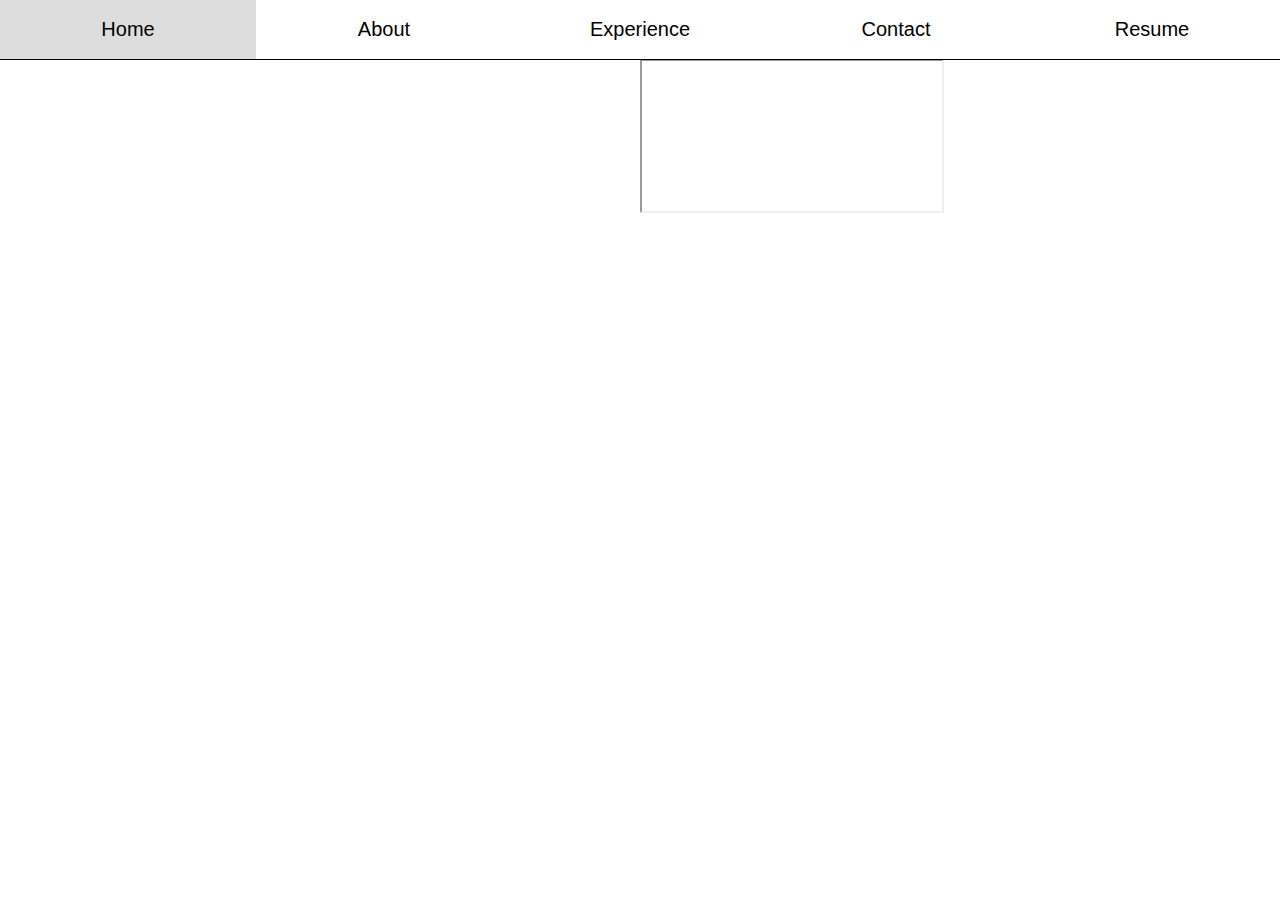
<file: resume.html>
<!DOCTYPE html>
<html>

<head>
    <meta name="viewport" content="width=device-width, initial-scale=1">
    <link rel="stylesheet" href="https://cdnjs.cloudflare.com/ajax/libs/font-awesome/4.7.0/css/font-awesome.min.css">
    <link href="https://fonts.googleapis.com/css2?family=Lato:wght@500&display=swap" rel="stylesheet" />
    <link rel="stylesheet" href="styles.css">
</head>

<body>

    <div class="topnav" id="myTopnav">
        <a href="javascript:void(0);" class="icon" onclick="myFunction()">
            <i class="fa fa-bars"></i>
        </a>
        <a href="index.html">Home</a>
        <a href="#news">About</a>
        <a href="#contact">Experience</a>
        <a href="#about">Contact</a>
        <a href="resume.html">Resume</a>
    </div>
    <div class="resume" id="land">
        <iframe src="https://drive.google.com/file/d/1IltQfFWtyDYsUAu-sOEVZvN35vvCxE_P/preview"></iframe>
    </div>

    <script>
        function myFunction() {
            var x = document.getElementById("myTopnav");
            if (x.className == "topnav") {
                x.className += " responsive";
            } else {
                x.className = "topnav";
            }
        }
    </script>
    <script>
        document.getElementById("land").style.marginTop=document.getElementById("myTopnav").clientHeight+"px";
    </script>

</body>

</html>
</file>
<file: styles.css>
@import url('https://fonts.googleapis.com/css2?family=Heebo:wght@500&display=swap');
body {
    margin: 0;
    font-family: Arial, Helvetica, sans-serif;
    position: relative;
}

.topnav {
    position: fixed;
    top: 0;
    background-color: white;
    width: 100%;
    display: flex;
    justify-content: space-evenly;
    z-index: 20;
    border-bottom: 1px solid black;
}

.topnav a {
    color: black;
    display: block;
    text-align: center;
    padding: 18px 16px;
    width: 100%;
    text-decoration: none;
    font-size: 20px;
    font-family: Montserrat, -apple-system, BlinkMacSystemFont, 'Segoe UI', Roboto, 'Helvetica Neue', Arial, sans-serif, 'Apple Color Emoji', 'Segoe UI Emoji', 'Segoe UI Symbol', 'Noto Color Emoji';
}

.topnav a:hover {
    background-color: #ddd;
    color: black;
    animation: bounce 1s;
    -webkit-animation: bounce 1s;
    -moz-animation: bounce 1s;
    -o-animation: bounce 1s;
}

.topnav .icon {
    display: none;
}

.landing {
    position: relative;
}

.code {
    width: 100%;
    max-height: 600px;
    border-radius: 0px;
    z-index: 0;
    filter: invert(15%) sepia(77%) saturate(515%) hue-rotate(202deg) brightness(34%) contrast(89%);
}

.codes {
    width: 100%;
    border-radius: 0px;
    border: 0px grey solid;
}

.image-container {
    background-color: rgb(114, 99, 114);
    border-top: 4px solid rgb(114, 99, 114);
    margin-left: 0%;
    margin-right: 0%;
    margin-top: 0%;
    width: 100%;
    position: relative;
    display: flex;
    flex-direction: column;
    align-items: center;
    justify-content: center;
}

.landing_container {
    width: 100%;
    position: relative;
}

.block {
    border-top: rgb(143, 125, 143) 2px solid;
    border-bottom: 2px rgb(114, 99, 114) solid;
    position: absolute;
    bottom: 0;
    width: 100%;
    height: 49%;
    background-color: white;
}

.jenny {
    position: absolute;
    width: 20%;
    border-radius: 50%;
    border: 2px rgb(114, 99, 114) solid;
    max-width: 300px;
    max-height: 300px;
    z-index: 5;
    filter: brightness(130%) sepia(10%);
    min-width: 200px;
    min-height: 200px;
}

.name {
    position: absolute;
    display: flex;
    justify-content: center;
    width: 100%;
    font-size: 30px;
    font-family: Montserrat, -apple-system, BlinkMacSystemFont, 'Segoe UI', Roboto, 'Helvetica Neue', Arial, sans-serif, 'Apple Color Emoji', 'Segoe UI Emoji', 'Segoe UI Symbol', 'Noto Color Emoji';
    text-transform: uppercase;
    color: black;
    bottom: 0;
    height: 50%;
}

.about {
    height: 100%;
    display: flex;
    flex-direction: column;
    align-items: center;
    z-index: 5;
    background-image: linear-gradient(to right, rgb(55, 55, 92), rgb(40, 36, 60), rgb(40, 36, 60), rgb(40, 36, 60));
}

.item {
    height: 100%;
    display: flex;
    flex-direction: column;
    align-items: center;
    background-image: linear-gradient(to right, rgb(55, 55, 92), rgb(40, 36, 60), rgb(40, 36, 60), rgb(40, 36, 60));
}

.section {
    position: relative;
    width: 100%;
    height: 8vw;
    display: flex;
    justify-content: center;
    align-items: center;
    margin-top: 2px;
    font-size: 20px;
    text-transform: uppercase;
    font-family: Montserrat, -apple-system, BlinkMacSystemFont, 'Segoe UI', Roboto, 'Helvetica Neue', Arial, sans-serif, 'Apple Color Emoji', 'Segoe UI Emoji', 'Segoe UI Symbol', 'Noto Color Emoji';
}

.section-background {
    position: absolute;
    top: 0px;
    width: 100%;
    height: 100%;
    background-image: linear-gradient(to right, rgb(55, 55, 92), rgb(40, 36, 60), rgb(40, 36, 60), rgb(40, 36, 60));
    /*box-shadow: 0 8px 8px 0px black inset;*/
}

.section>p {
    color: white;
    z-index: 10;
}

.text {
    position: relative;
    display: flex;
    justify-content: space-evenly;
    align-items: center;
    color: white;
    width: 100%;
    font-family: 'Heebo', sans-serif;
    background-image: linear-gradient(to right, rgb(55, 55, 92), rgb(40, 36, 60), rgb(40, 36, 60), rgb(40, 36, 60));
}

.cv-container {
    position: relative;
    display: flex;
    justify-content: center;
    align-items: center;
    width: 94%;
    margin-left: auto;
    overflow: hidden;
    position: relative;
    padding: 3%;
}

.button-container {
    width: 50%;
    display: flex;
    justify-content: flex-end;
    align-items: center;
}

.button-container2 {
    visibility: hidden;
}

.cv-container-icons {
    position: absolute;
    height: 50%;
    padding-right: 7%;
    display: flex;
    flex-direction: column;
    justify-content: space-evenly;
}

.cv-container-icon {
    box-shadow: black 4px 4px 6px;
    display: flex;
    align-items: center;
    background-color: rgb(114, 99, 114);
    padding-left: 7px;
    padding-right: 7px;
    border-radius: 50px;
    text-decoration: none;
}

.cv-container-icon:hover {
    background-image: linear-gradient(to right, rgb(55, 55, 92), rgb(40, 36, 60));
}

.cv-container-icon:hover {
    animation: bounce 500ms linear forwards;
    -webkit-animation: bounce 500ms;
    -moz-animation: bounce 500ms;
    -o-animation: bounce 500ms;
}

.cv-container-icon>div {
    text-align: center;
    border-radius: 50%;
    width: 30px;
    height: 30px;
}

.cv-container-icon div i {
    position: relative;
    top: calc(45% - 10px);
    color: white;
    padding: 5%;
}

.cv-container-icon>p {
    color: white;
    padding-left: 7px;
    padding-right: 7px;
    font-family: Montserrat, -apple-system, BlinkMacSystemFont, 'Segoe UI', Roboto, 'Helvetica Neue', Arial, sans-serif, 'Apple Color Emoji', 'Segoe UI Emoji', 'Segoe UI Symbol', 'Noto Color Emoji';
}

.resume {
    display: flex;
    justify-content: flex-start;
    margin-left: auto;
    width: 50%;
}

.resume>img {
    box-shadow: black 2px 4px 6px 6px;
    height: 300px;
    border: 3px solid lightgrey;
    border-radius: 15px;
}

.cv-text {
    position: relative;
    display: flex;
    justify-content: space-evenly;
    align-items: center;
    background-image: linear-gradient(to right, rgb(55, 55, 92), rgb(40, 36, 60), rgb(40, 36, 60), rgb(40, 36, 60));
    width: 100%;
    font-family: 'Heebo', sans-serif;
    background-color: white;
}

.glasses-container>img {
    width: 100%;
    height: 100%;
    border: 0px solid black;
    background-color: rgb(23, 23, 63);
    padding: 0%;
    filter: brightness(90%);
}

.bio {
    margin-top: 2%;
    ;
    display: grid;
    grid-template-columns: repeat(3, minmax(0, 1fr));
    font-family: Montserrat, -apple-system, BlinkMacSystemFont, 'Segoe UI', Roboto, 'Helvetica Neue', Arial, sans-serif, 'Apple Color Emoji', 'Segoe UI Emoji', 'Segoe UI Symbol', 'Noto Color Emoji';
    width: 100%;
    height: auto;
}

.line-container {
    display: flex;
    justify-content: center;
    align-items: center;
    width: 100%;
    height: 100px;
    background-image: linear-gradient(to right, rgb(55, 55, 92), rgb(40, 36, 60), rgb(40, 36, 60), rgb(40, 36, 60));
}

.line {
    width: 40%;
    background-color: rgb(114, 99, 114);
    height: 2px;
}

.about-container {
    display: flex;
    flex-direction: column;
    justify-content: center;
    align-items: center;
}

.about-text {
    padding: 8%;
    font-family: 'Open Sans', sans-serif;
}

.job-wrapper {
    display: flex;
    flex-direction: row;
    justify-content: flex-start;
    align-items: center;
    padding-bottom: 5px;
}

.job-wrapper>img {
    height: 45px;
    width: 48px;
    filter: brightness(0) invert(1);
}

#mcgill {
    filter: none;
    height: 40px;
    width: 40px;
    padding-right: 5px;
    padding-left: 5px;
    filter: brightness(0) invert(1);
}

#microsoft {
    filter: none;
    height: 35px;
    width: 35px;
    padding-right: 5px;
    padding-bottom: 5px;
    filter: brightness(0) invert(1);
}

#mcwics {
    width: 40px;
    height: 25px;
    padding-right: 5px;
}

#mcwics-wrapper {
    padding-bottom: 12px;
    padding-top: 5px;
}

.job-wrapper>div {
    font-family: Montserrat, -apple-system, BlinkMacSystemFont, 'Segoe UI', Roboto, 'Helvetica Neue', Arial, sans-serif, 'Apple Color Emoji', 'Segoe UI Emoji', 'Segoe UI Symbol', 'Noto Color Emoji';
    color: white;
    padding-left: 6px;
    font-size: 23px;
}

.icons {
    height: 30vh;
}


/*------------Footer-------------*/

.footer {
    font-family: Montserrat, -apple-system, BlinkMacSystemFont, 'Segoe UI', Roboto, 'Helvetica Neue', Arial, sans-serif, 'Apple Color Emoji', 'Segoe UI Emoji', 'Segoe UI Symbol', 'Noto Color Emoji';
    background-color: rgb(114, 99, 114);
    display: grid;
    width: 100%;
    padding-top: 3%;
    padding-bottom: 1px;
    color: white;
}

.footer-bio {
    margin-top: 2%;
    ;
    display: grid;
    grid-template-columns: repeat(2, minmax(0, 1fr));
    font-family: Montserrat, -apple-system, BlinkMacSystemFont, 'Segoe UI', Roboto, 'Helvetica Neue', Arial, sans-serif, 'Apple Color Emoji', 'Segoe UI Emoji', 'Segoe UI Symbol', 'Noto Color Emoji';
    width: 100%;
    color: white;
    height: auto;
    margin-bottom: 10vh;
}

.footer-inner {
    width: auto;
}

.footer-container {
    display: flex;
    flex-direction: column;
    justify-content: center;
    align-items: center;
    padding-bottom: 5%;
}

.footer-bio>div:not(:last-child) {
    border-right: 1px solid white;
}

.footer-about-text {
    display: flex;
    justify-content: center;
    flex-direction: column;
    align-items: center;
    font-family: 'Open Sans', sans-serif;
    word-wrap: break-word;
}

.social-wrap {
    display: flex;
    justify-content: center;
    align-items: center;
    width: 100%;
}

.social-wrap>p {
    margin-left: 15px;
    display: inline-block;
    word-break: break-word;
}

.icon-wrap {
    height: 27px;
    width: 27px;
    min-width: 27px;
    background-color: rgb(114, 99, 114);
    border-radius: 50%;
    display: flex;
    justify-content: center;
    align-items: center;
}

.icon-wrap>i,
.social-icon-wrap>i {
    padding: 5px;
}

.footer-icon-wrap {
    height: 27px;
    width: 27px;
    display: flex;
    justify-content: start;
    align-items: center;
}

.footer-icon-wrap {
    font-size: 27px;
}

.footer-social-wrap {
    text-decoration: none;
    color: white;
    width: 100%;
    display: flex;
    align-items: center;
    justify-content: center;
}

.footer-social-wrap:hover {
    color: rgb(141, 124, 141);
    animation: bounce 500ms;
    -webkit-animation: bounce 500ms;
    -moz-animation: bounce 500ms;
    -o-animation: bounce 500ms;
}

.footer-social-wrap>p {
    margin-left: 15px;
    display: inline-block;
    word-break: break-word;
}

@media screen and (max-width: 600px) {
    .bio {
        grid-template-columns: repeat(1, minmax(0, 1fr));
    }
    .footer-bio {
        grid-template-columns: repeat(1, minmax(0, 1fr));
    }
    .footer-bio>div:not(:last-child) {
        border: none;
        margin-bottom: 10vh;
    }
    .topnav a {
        display: none;
    }
    .topnav a.icon {
        display: flex;
        margin-left: auto;
        color: white;
        font-size: 7vw;
    }
    .resume>img {
        height: 200px;
    }
    .icons>a>.fab {
        font-size: 8vw;
    }
    .topnav a:first-child:hover {
        background-color: white;
    }
    .topnav a.icon:hover {
        color: rgb(114, 99, 114);
    }
    .name {
        flex-direction: column;
        align-items: center;
        justify-content: center;
        height: 50%;
    }
    .name>p {
        font-size: 5vw;
    }
    .jenny {
        width: 50%;
        min-width: 0px;
        min-height: 0px;
    }
}

@media screen and (max-width: 600px) {
    .topnav.responsive {
        background-color: white;
    }
    .topnav.responsive a {
        display: block;
        color: black;
    }
    .topnav.responsive a:first-child {
        margin-left: auto;
    }
    .topnav {
        flex-direction: column;
        width: 100%;
        background-color: transparent;
        border: none;
    }
    .topnav a {
        width: auto;
    }
    .info {
        font-size: 2.5vw;
        ;
    }
    .icons>a>i {
        font-size: 20vw;
    }
    .section {
        height: 70px;
    }
    .section>p {
        font-size: 4vw;
    }
    .section {
        height: 14vw;
    }
    .button-container {
        display: none;
    }
    .button-container2 {
        top: 30%;
        position: absolute;
        height: 100%;
        width: 100%;
        visibility: visible;
        display: flex;
        justify-content: center;
    }
    .cv-container-icons {
        height: 40%;
        width: 40%;
        min-width: 180px;
        margin: none;
        padding-right: 0px;
    }
    .cv-container-icon {
        margin: none;
        padding: none;
        background-color: white;
    }
    .cv-container-icon>p {
        color: rgb(0, 0, 0);
    }
    .cv-container-icon>div>i {
        color: black;
    }
    .cv-container-icon:hover {
        background-image: none;
    }
    .cv-container {
        display: flex;
        flex-direction: column;
    }
    .resume {
        width: 100%;
    }
    .resume>img {
        object-fit: contain;
        width: 60%;
        margin-left: 20%;
        margin-right: 20%;
        height: 100%;
        filter: brightness(40%);
    }
}

@media screen and (max-width:400px) {
    .button-container2 {
        top: 20%;
        position: absolute;
        height: 100%;
        width: 100%;
        visibility: visible;
        display: flex;
        justify-content: center;
    }
    .cv-container-icons {
        height: 60%;
        overflow: auto;
        width: 40%;
        min-width: 180px;
        margin: none;
        padding-right: 0px;
    }
}

@-webkit-keyframes bounce {
    0%,
    100% {
        -webkit-transform: translateY(0);
    }
    50% {
        -webkit-transform: translateY(-4px);
    }
}

@-moz-keyframes bounce {
    0%,
    100% {
        -moz-transform: translateY(0);
    }
    50% {
        -moz-transform: translateY(-4px);
    }
}

@-o-keyframes bounce {
    0%,
    100% {
        -o-transform: translateY(0);
    }
    50% {
        -o-transform: translateY(-4px);
    }
}

@keyframes bounce {
    0%,
    100% {
        transform: translateY(0);
    }
    50% {
        transform: translateY(-4px);
    }
}


/*-------------------TIMELINE CODE--------------------*/

.timeline-content-info-title,
.timeline-content-info-date {
    width: calc(50% - 2px);
    display: inline-block;
}

.cd-timeline-content ul li {
    font-family: 'Open Sans', sans-serif;
    color: white;
    font-size: 12px;
    padding: 5px 12px;
}

.cd-timeline-content ul li a {
    color: white;
}


/* Timeline Timeline Timeline Timeline */

.cd-container {
    width: 100%;
    margin: 0 auto;
    background-image: linear-gradient(to right, rgb(55, 55, 92), rgb(40, 36, 60), rgb(40, 36, 60), rgb(40, 36, 60));
}

.cd-container::after {
    content: '';
    display: table;
    clear: both;
}


/* -------------------------------- 
  
  Main components 
  
  -------------------------------- */

#cd-timeline {
    margin-top: 2vw;
    margin-bottom: 2vw;
    position: relative;
    padding: 2em 0;
}

#cd-timeline::before {
    content: '';
    position: absolute;
    top: 0;
    left: 25px;
    height: 100%;
    width: 4px;
    background: white;
}

@media only screen and (min-width: 770px) {
    #cd-timeline::before {
        left: 50%;
        margin-left: -2px;
    }
}

@media screen and (max-width: 950px) {
    .timeline-content-info {
        display: flex;
        flex-direction: column;
    }
    .timeline-content-info-title,
    .timeline-content-info-date {
        width: calc(100% - 2px);
    }
}

@media screen and (max-width: 770px) {
    .timeline-content-info {
        display: flex;
        flex-direction: row;
        justify-content: stretch;
    }
    .timeline-content-info-title,
    .timeline-content-info-date {
        display: inline;
    }
}

@media screen and (max-width: 480px) {
    .timeline-content-info {
        display: flex;
        flex-direction: column;
    }
    .timeline-content-info-title,
    .timeline-content-info-date {
        width: calc(100% - 2px);
    }
    .cd-timeline-content>ul {
        padding-inline-start: 20px;
        margin-block-start: 0px;
        margin-block-end: 0px;
    }
}

.cd-timeline-block {
    position: relative;
    margin: 2em 0;
}

.cd-timeline-block:after {
    content: "";
    display: table;
    clear: both;
}

.cd-timeline-block:first-child {
    margin-top: 0;
}

.cd-timeline-block:last-child {
    margin-bottom: 0;
}

@media only screen and (min-width: 770px) {
    .cd-timeline-block {
        margin: 4em 0;
    }
    .cd-timeline-block:first-child {
        margin-top: 0;
    }
    .cd-timeline-block:last-child {
        margin-bottom: 0;
    }
}

.cd-timeline-img {
    position: absolute;
    top: 8px;
    left: 12px;
    width: 30px;
    height: 30px;
    border-radius: 50%;
    box-shadow: 0 0 0 4px rgb(114, 99, 114), inset 0 2px 0 rgba(0, 0, 0, 0.08), 0 3px 0 4px rgba(0, 0, 0, 0.05);
}

.cd-timeline-img {
    background: rgb(131, 115, 131);
}

@media only screen and (min-width: 770px) {
    .cd-timeline-img {
        width: 30px;
        height: 30px;
        left: 50%;
        margin-left: -15px;
        margin-top: 15px;
        /* Force Hardware Acceleration in WebKit */
        -webkit-transform: translateZ(0);
        -webkit-backface-visibility: hidden;
    }
}

.cd-timeline-content {
    position: relative;
    margin-left: 60px;
    margin-right: 30px;
    background: rgb(114, 99, 114);
    box-shadow: -2px 4px 10px black;
    border-radius: 2px;
    padding: 1em;
}

.cd-timeline-content .timeline-content-info {
    background: rgb(114, 99, 114);
    padding: 5px 10px;
    color: white;
    font-size: 11px;
    box-shadow: inset 0 2px 0 rgba(0, 0, 0, 0.08);
    border-radius: 2px;
    font-family: Montserrat, -apple-system, BlinkMacSystemFont, 'Segoe UI', Roboto, 'Helvetica Neue', Arial, sans-serif, 'Apple Color Emoji', 'Segoe UI Emoji', 'Segoe UI Symbol', 'Noto Color Emoji';
}

@media (max-width: 500px) {
    .timeline-content-info-title,
    .timeline-content-info-date {
        display: block;
        width: 100%;
    }
}

.cd-timeline-content .timeline-content-info i {
    margin-right: 5px;
}

.content-skills {
    font-size: 12px;
    padding: 0;
    margin-bottom: 0;
    display: flex;
    flex-wrap: wrap;
    justify-content: center;
}

.content-skills li {
    background: rgb(114, 99, 114);
    border-radius: 2px;
    display: inline-block;
    padding: 2px 10px;
    color: rgba(255, 255, 255, 0.7);
    margin: 3px 2px;
    text-align: center;
    flex-grow: 1;
}

.cd-timeline-content:after {
    content: "";
    display: table;
    clear: both;
}

.cd-timeline-content h2 {
    color: rgba(255, 255, 255, .9);
    margin-top: 0;
    margin-bottom: 5px;
}

.cd-timeline-content p,
.cd-timeline-content .cd-date {
    color: rgba(255, 255, 255, .7);
    font-size: 13px;
    font-size: 0.8125rem;
}

.cd-timeline-content .cd-date {
    display: inline-block;
}

.cd-timeline-content p {
    margin: 1em 0;
    line-height: 1.6;
}

.cd-timeline-content::before {
    content: '';
    position: absolute;
    top: 16px;
    right: 100%;
    height: 0;
    width: 0;
    border: 7px solid transparent;
    border-right: 7px solid rgb(114, 99, 114);
}

@media only screen and (min-width: 770px) {
    .cd-timeline-content {
        color: white;
        margin-left: 0;
        padding: 1.6em;
        width: 36%;
        margin: 0 3%
    }
    .cd-timeline-content::before {
        top: 24px;
        left: 100%;
        border-color: transparent;
        border-left-color: rgb(114, 99, 114);
    }
    .cd-timeline-content .cd-date {
        position: absolute;
        width: 100%;
        left: 122%;
        top: 6px;
        /*
      font-size: 16px;
      font-size: 1rem;
      */
    }
    .cd-timeline-block:nth-child(even) .cd-timeline-content {
        float: right;
    }
    .cd-timeline-block:nth-child(even) .cd-timeline-content::before {
        top: 24px;
        left: auto;
        right: 100%;
        border-color: transparent;
        border-right-color: rgb(114, 99, 114);
    }
    .cd-timeline-block:nth-child(even) .cd-timeline-content .cd-read-more {
        float: right;
    }
    .cd-timeline-block:nth-child(even) .cd-timeline-content .cd-date {
        left: auto;
        right: 122%;
        text-align: right;
    }
}
</file>
